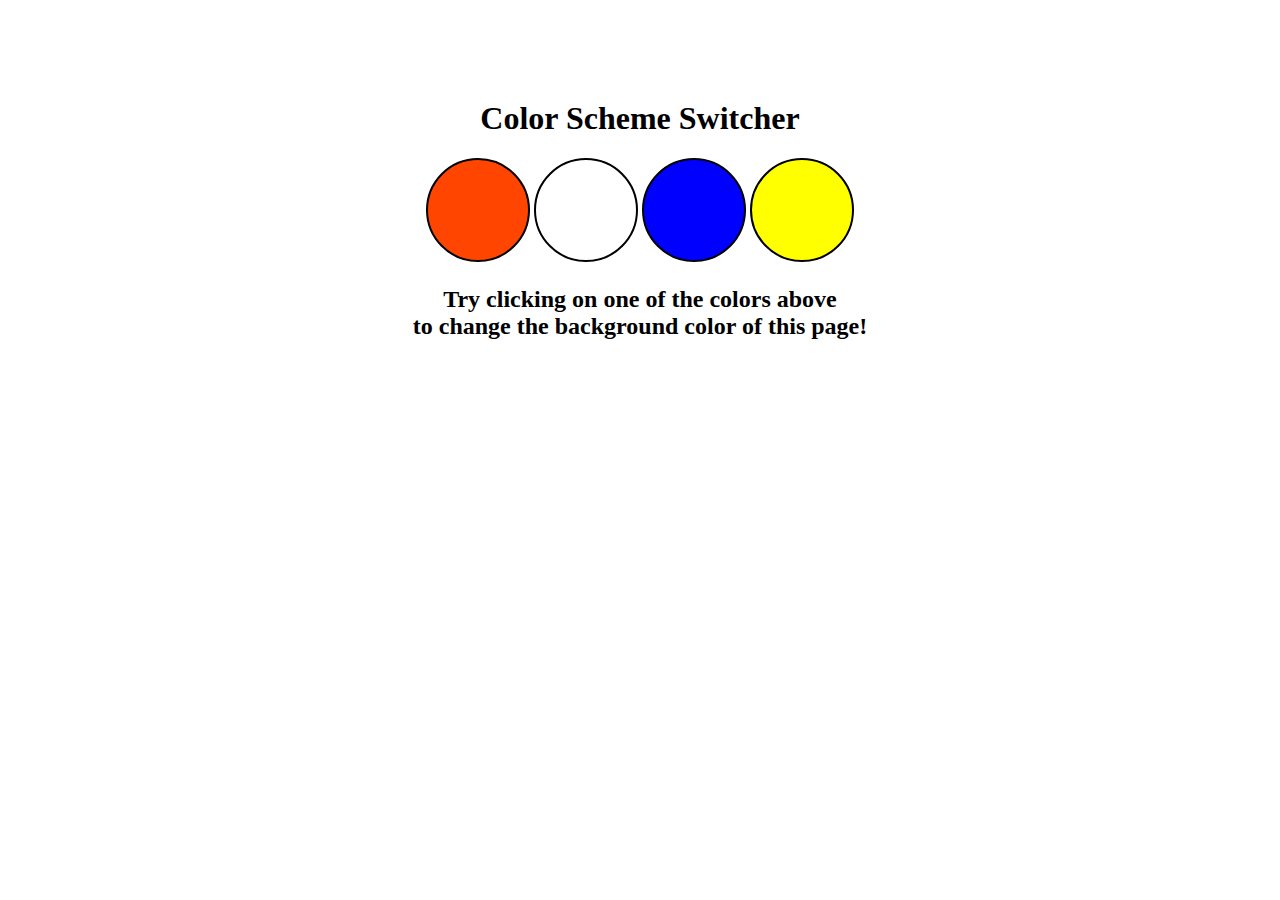
<file: Background Color Switcher/index.html>
<!DOCTYPE html>
<html lang="en">
<head>
    <meta charset="UTF-8">
    <meta name="viewport" content="width=device-width, initial-scale=1.0">
    <meta http-equiv="X-UA-Compatible" content="ie=edge">
    <link rel="stylesheet" href="style.css">
    <title>JavaScript Background Color Switcher</title>
</head>
<body>
    <div class="canvas">
     <h1>Color Scheme Switcher</h1>
    <span class="button" id="orange"></span>
    <span class="button" id="white"></span>
    <span class="button" id="blue"></span>
    <span class="button" id="yellow"></span>
    <h2>Try clicking on one of the colors above <span>to change the background color of this page!</span></h2>   
    </div>
    <script src="app.js"></script>
</body>
</html>
</file>
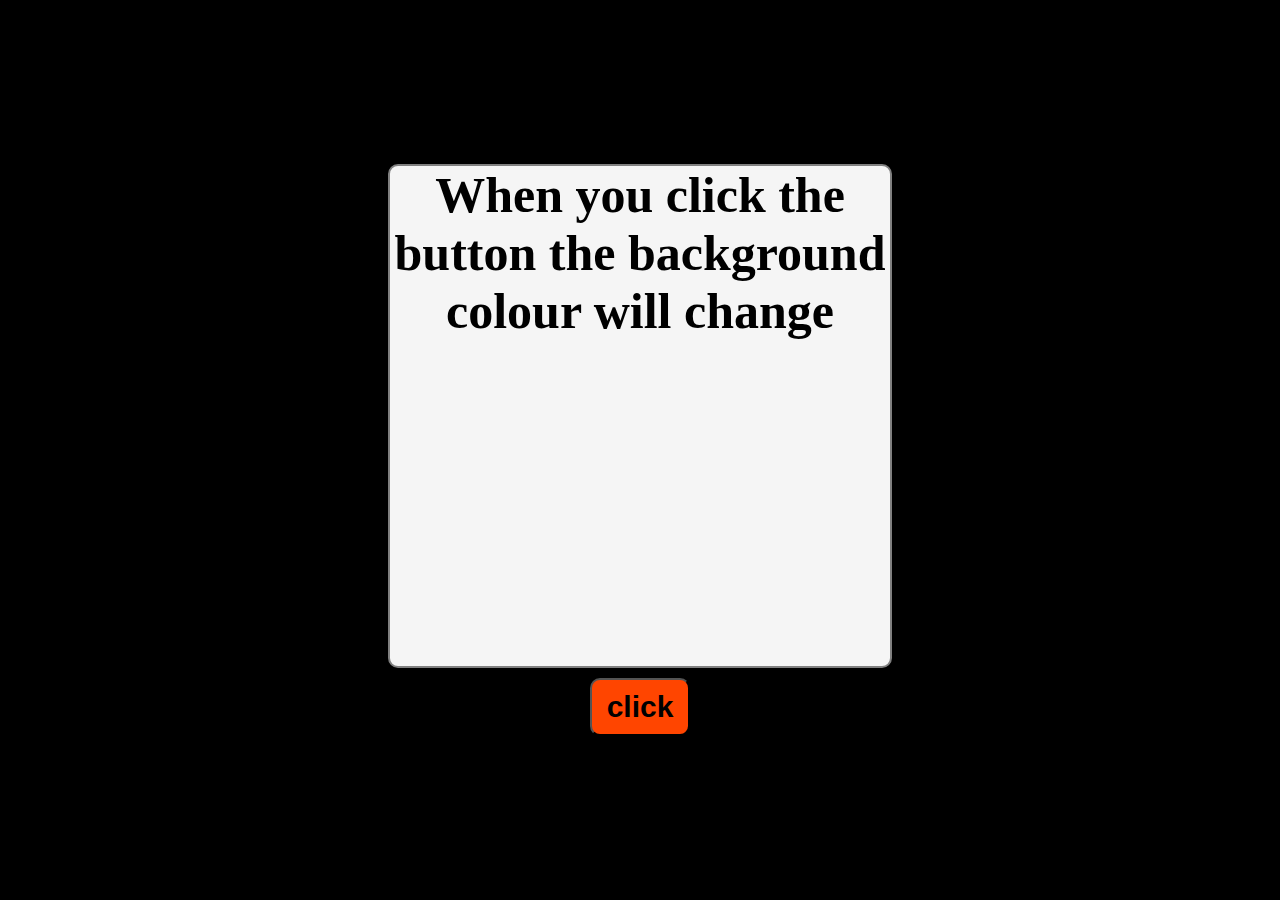
<file: Dante project replicas/background/index.html>
<!DOCTYPE html>
<html lang="en">
<head>
    <meta charset="UTF-8">
    <meta name="viewport" content="width=device-width, initial-scale=1.0">
    <link rel="stylesheet" href="index.css
    ">
    <title>Change Background colour</title>
</head>
<body>
    <div class="container" id="contain">
        <p>
            When you click the button the background colour will change
        </p>
    </div>
    <button id="press">click</button>
    <script src="index.js"></script>
</body>
</html>
</file>
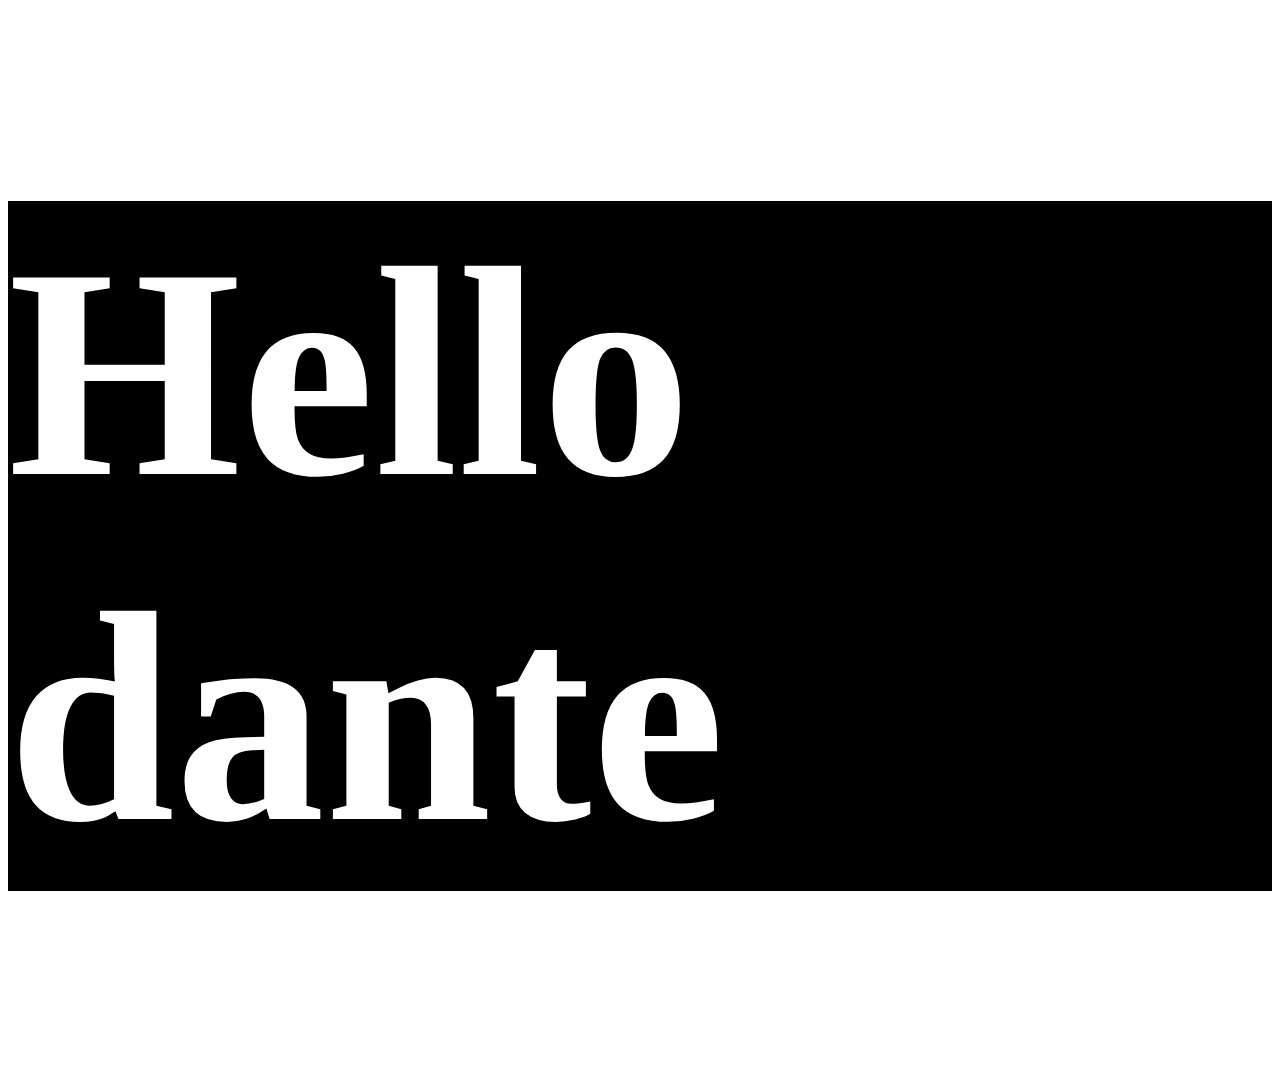
<file: simple/simple.html>
<!DOCTYPE html>
<html lang="en">
<head>
    <meta charset="UTF-8">
    <meta name="viewport" content="width=<device-width>, initial-scale=1.0">
    <title>Document</title>
</head>
<body>
    <h1 style="background-color: black;color: white; font-size: 300px;">Hello dante</h1>
</body>
</html>
</file>
<file: Background Color Switcher/style.css>
html {
    margin: 0;
}

span {
    display: block;
}
.canvas {
    margin:  100px auto 100px;
    width: 80%;
    text-align: center;
}

.button {
    width: 100px;
    height: 100px;
    border: solid black 2px;
    display: inline-block;
    border-radius: 50%;
}

#orange{
    background:orangered;
}

#white{
    background: white;
}
#blue{
    background: blue;
}
#yellow{
    background: yellow;
}
</file>
<file: Dante project replicas/background/index.css>
*{
    margin:0;
    padding: 0;
    box-sizing: border-box;
}

body{
    height: 100vh;
    display: flex;
    justify-content: center;
    align-items: center;
    flex-direction: column;
    background-color: black;
}
.container{
    background-color: whitesmoke;
    border:2px solid grey;
    box-shadow: 0 15px black;
    border-radius: 10px;
    
}
.container p{
    font-size: 50px;
    font-weight: bold;
    height: 500px;
    width: 500px;
    text-align: center;
    
    

}
#press{
    padding: 10px;
    border-radius: 10px;
    background-color: orangered;
    color: black;
    width: 100px;
    margin-top: 10px;
    font-weight: bold;
    font-size: 30px;
}
</file>
